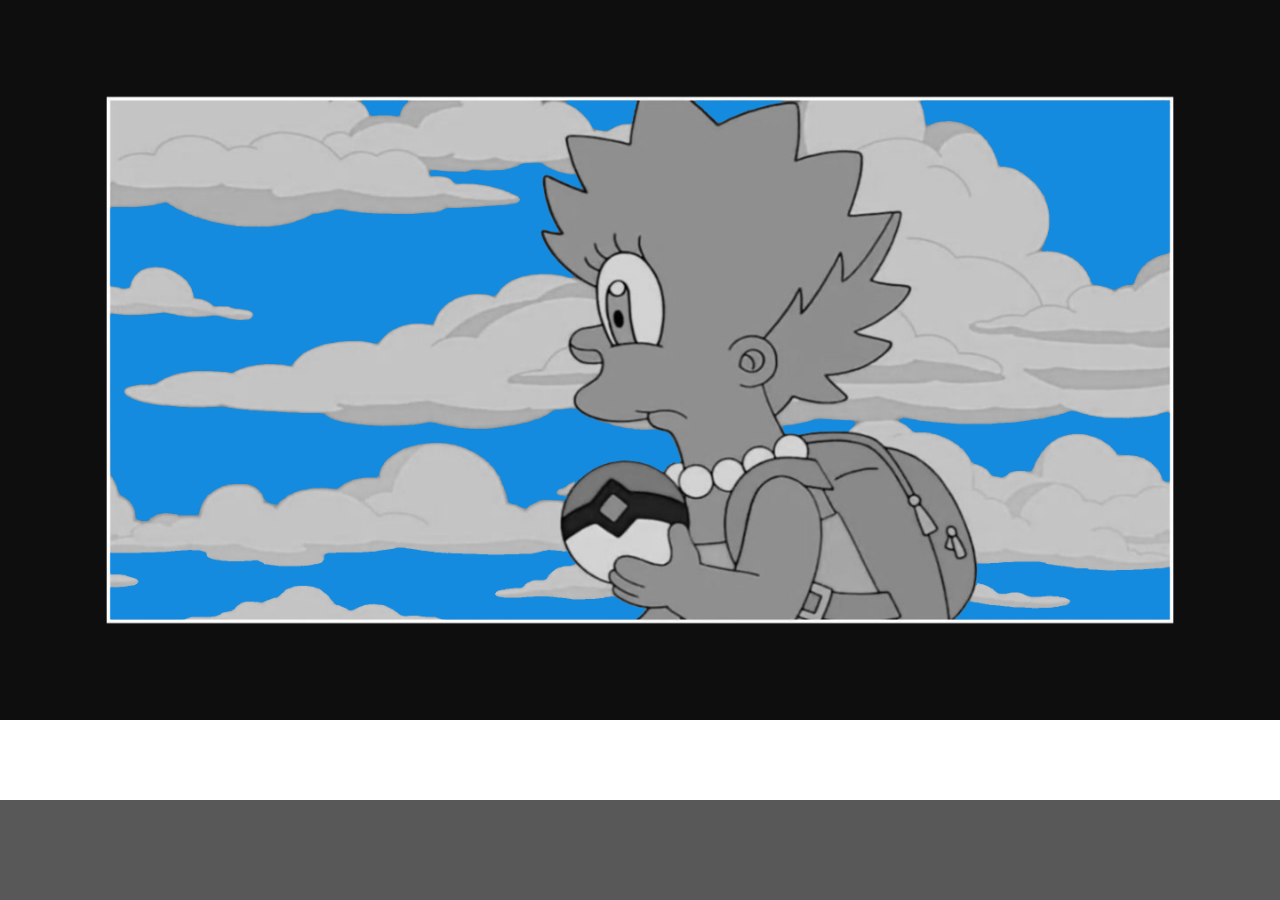
<file: index.html>
<!DOCTYPE html>
<html lang="en">
<head>
    <meta charset="UTF-8">
    <meta http-equiv="X-UA-Compatible" content="IE=edge">
    <meta name="viewport" content="width=device-width, initial-scale=1.0">
    <title>Document</title>
    <link rel="stylesheet" href="poke.css">
    <script src="./pokeapi.js" defer></script>
</head>
<body>
    <header>
        
       
        <div class="cabecera">
            <!--<h4 class="probando">BUSCA TU POKÉMON</h4>-->
        </div>
        <div class="search"></div>
    </header>
    <div class="pokemon"></div>
</body>
</html>
</file>
<file: poke.css>
/*@import url("https://fonts.googleapis.com/css2?family=Nabla&display=swap");*/

@font-face {
  font-family: "poke";
  src: url("./tipografias/pokemon/Pokemon\ Solid.ttf");
}


*{ margin: 0;padding: 0;}

 

.cabecera{
    width: 100%;
    min-height: 80vh;
    background-color: rgb(21, 139, 223);
    background-image: url(./imagenes/pokelisa.png), url(https://static.vecteezy.com/system/resources/previews/011/356/506/original/plastic-wrap-texture-png.png);
    background-repeat: no-repeat;
    background-size: 100% 100%;

}

.search{
    display:flex;
    justify-content: center;
    padding: 40px;   
}


.imagenPokemon{
    max-width: 110px;
    padding-top: 50px;
    margin-bottom: 50px;
    min-width: 105px;
}

.pokemon{
    /*background-color: rgba(32, 32, 83, 0.735);*/
    display: flex;
    flex-wrap: wrap;
    justify-content: space-around;
    gap: 30px;
    background-color: rgba(0, 0, 0, 0.653);
    padding-top: 50px;
    padding-left: 50px;
    padding-right: 50px;
    padding-bottom: 50px;
}

.name{
    color: rgb(0, 0, 0);
    font-family: "poke";
    -webkit-text-stroke: 0.2px white;
    font-size: 30px;
}

.peso{
    color: white;
}

.altura{
    color: white;
}

.tipe{
    color: white;
    -webkit-text-stroke: 1px black;
    color: white;
    font-size: 20px;
}


button{
    background-color: rgb(28, 27, 27);
    border-radius: 5px;
    border: black;
    width: 100px;
    padding: 3px;
    margin-bottom: 40px;
    font-family: "pokemon";
}


.character-card{
    max-width: 250px;
    text-align: center;
    min-height: 380px;
    border-radius: 20px;
    border: 1.5px solid rgba(245, 245, 220, 0.202);
    display: flex;
    flex-direction: column;
    justify-content: flex-end;
    align-items: center;
    min-width: 250px;
    max-height: 380px;

}

/*PROPIEDADES POR GRUPOS*/

.fire{
    background-image: url(./imagenes/tipofire.png),url(https://static.vecteezy.com/system/resources/previews/011/356/506/original/plastic-wrap-texture-png.png), url(./imagenes/logopoke.png);
    background-position: 0px 0px, -129px -162px, 0px 0px;
    background-repeat: no-repeat;
    opacity: 1;
}

.water{
    background-image: url(./imagenes/elagua.png),url(https://static.vecteezy.com/system/resources/previews/011/356/506/original/plastic-wrap-texture-png.png), url(./imagenes/logopoke.png);
    background-position: 0px 0px, -85px -248px, 0px 0px;
    background-repeat: no-repeat;
    opacity: 1;
}

.grass{
    background-image: url(./imagenes/elgrass.png),url(https://static.vecteezy.com/system/resources/previews/011/356/506/original/plastic-wrap-texture-png.png), url(./imagenes/logopoke.png);
    background-position: 0px 0px, -59px -42px, 0px 0px;
    background-repeat: no-repeat;
    opacity: 1;
}

.bug{
    background-image: url(./imagenes/elbicho\ copia.png),url(https://static.vecteezy.com/system/resources/previews/011/356/506/original/plastic-wrap-texture-png.png), url(./imagenes/logopoke.png);
    background-position: 0px 0px, -59px -42px, 0px 0px;
    background-repeat: no-repeat;
    opacity: 1;
}

.poison{
    background-image: url(./imagenes/elpoison.png),url(https://static.vecteezy.com/system/resources/previews/011/356/506/original/plastic-wrap-texture-png.png), url(./imagenes/logopoke.png);
    background-position: 0px 0px, -164px -158px, 0px 0px;
    background-repeat: no-repeat;
    opacity: 1;
}

.fairy{
    background-image: url(./imagenes/elfairy.png),url(https://static.vecteezy.com/system/resources/previews/011/356/506/original/plastic-wrap-texture-png.png), url(./imagenes/logopoke.png);
    background-position: 0px 0px, -59px -179px, 0px 0px;
    background-repeat: no-repeat;
    opacity: 1;
}

.normal{
    background-image: url(./imagenes/elfuego.png),url(https://static.vecteezy.com/system/resources/previews/011/356/506/original/plastic-wrap-texture-png.png), url(./imagenes/logopoke.png);
    background-position: 0px 0px, -98px -11px, 0px 0px;
    background-repeat: no-repeat;
    opacity: 1;
}

.electric{
    background-image: url(./imagenes/elelectric.png),url(https://static.vecteezy.com/system/resources/previews/011/356/506/original/plastic-wrap-texture-png.png), url(./imagenes/logopoke.png);
    background-position: 0px 0px, -73px -179px, 0px 0px;
    background-repeat: no-repeat;
    opacity: 1;
}

.ground{
    background-image: url(./imagenes/elground\ copia.png),url(https://static.vecteezy.com/system/resources/previews/011/356/506/original/plastic-wrap-texture-png.png), url(./imagenes/logopoke.png);
    background-position: 0px 0px, -73px -179px, 0px 0px;
    background-repeat: no-repeat;
    opacity: 1;
}

.psychic{
    background-image: url(./imagenes/elpsychic.png),url(https://static.vecteezy.com/system/resources/previews/011/356/506/original/plastic-wrap-texture-png.png), url(./imagenes/logopoke.png);
    background-position: 0px 0px, -73px -179px, 0px 0px;
    background-repeat: no-repeat;
    opacity: 1;
}

.rock{
    background-image: url(./imagenes/elrock\ copia.png),url(https://static.vecteezy.com/system/resources/previews/011/356/506/original/plastic-wrap-texture-png.png), url(./imagenes/logopoke.png);
    background-position: 0px 0px, -73px -179px, 0px 0px;
    background-repeat: no-repeat;
    opacity: 1;
}

.fighting{
    background-image: url(./imagenes/elrock\ copia.png),url(https://static.vecteezy.com/system/resources/previews/011/356/506/original/plastic-wrap-texture-png.png), url(./imagenes/logopoke.png);
    background-position: 0px 0px, -73px -179px, 0px 0px;
    background-repeat: no-repeat;
    opacity: 1;
}

.ghost{
    background-image: url(https://i.imgur.com/Gj7m9Gw.png),url(https://static.vecteezy.com/system/resources/previews/011/356/506/original/plastic-wrap-texture-png.png), url(./imagenes/logopoke.png);
    background-position: 0px 0px, -176px -179px, 0px 0px;
    background-repeat: no-repeat;
    opacity: 1;
}

.ice{
    background-image: url(./imagenes/ice.png), url(https://static.vecteezy.com/system/resources/previews/011/356/506/original/plastic-wrap-texture-png.png), url(./imagenes/logopoke.png);
    background-position: 0px 0px, -176px -179px, 0px 0px;
    background-repeat: no-repeat;
    opacity: 1;
}

.dragon{
    background-image: url(https://feelthebrain.files.wordpress.com/2016/02/cloud_01_png_by_heroys-d7xym3w.png), url(https://static.vecteezy.com/system/resources/previews/011/356/506/original/plastic-wrap-texture-png.png), url(./imagenes/logopoke.png);
    background-position: 19px -72px, -182px -190px, 0px 0px;
    background-repeat: no-repeat;
    opacity: 1;
}
</file>
